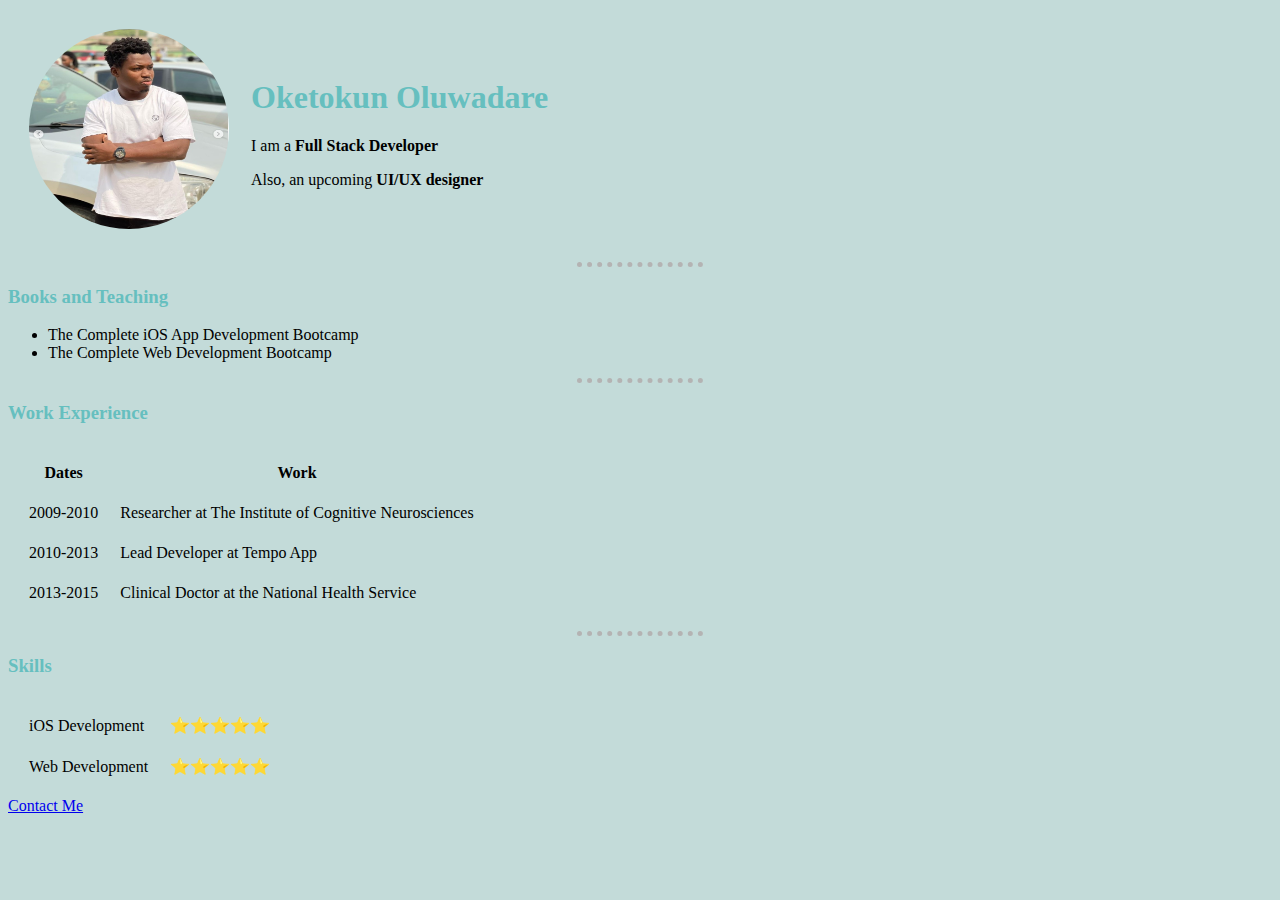
<file: index.html>
<!DOCTYPE html>
<html lang="en">
<head>
    <meta charset="UTF-8">
    <meta http-equiv="X-UA-Compatible" content="IE=edge">
    <meta name="viewport" content="width=device-width, initial-scale=1.0">
    <title>damoofresh's code journey</title>
    <link rel="stylesheet" href="index.css">
</head>
<body>
  <table>
      <tr>
          <td><img src="images/damnnnmnkj.jpg" alt="damoofresh"></td>
          <td>
              <h1>Oketokun Oluwadare</h1>
              <p>I am a <strong>Full Stack Developer</strong></p>
              <p>Also, an upcoming <strong> UI/UX designer</strong></p>
        </td>
      </tr>
  </table>
  <hr>
  <h3>Books and Teaching</h3>
  <ul>
      <li>The Complete iOS App Development Bootcamp</li>
      <li>The Complete Web Development Bootcamp</li>
  </ul>
  <hr>
  <h3>Work Experience</h3>
  <table>
      <tr>
        <th>Dates</th>
        <th>Work</th>
      </tr>
      <tr>
        <td>2009-2010</td>
        <td>Researcher at The Institute of Cognitive Neurosciences</td>
      </tr>
      <tr>
        <td>2010-2013</td>
        <td>Lead Developer at Tempo App</td>
      </tr>
      <tr>
        <td>2013-2015</td>
        <td>Clinical Doctor at the National Health Service</td>
      </tr>
  </table>
  <hr>
  <h3>Skills</h3>
  <table>
    <tr>
      <td>iOS Development</td>
      <td>⭐⭐⭐⭐⭐</td>
    </tr>
    <tr>
        <td>Web Development</td>
        <td>⭐⭐⭐⭐⭐</td>
      </tr>
</table>
<a href="contact.html">Contact Me</a>
</body>
</html>
</file>
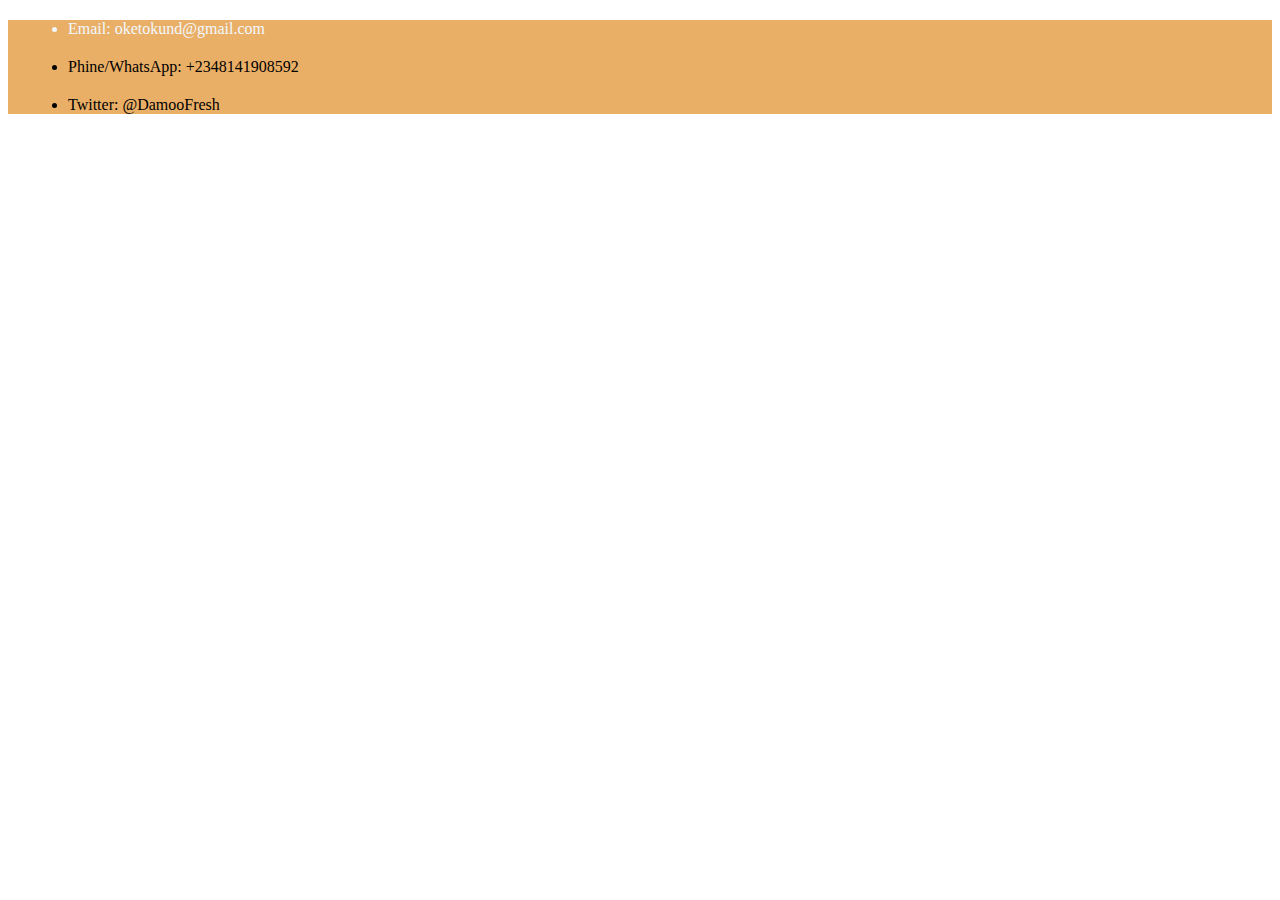
<file: contact.html>
<!DOCTYPE html>
<html lang="en">
<head>
    <meta charset="UTF-8">
    <meta http-equiv="X-UA-Compatible" content="IE=edge">
    <meta name="viewport" content="width=device-width, initial-scale=1.0">
    <title>Contact-Me</title>
    
</head>
<body>
    <ul style="background-color: rgba(227, 148, 51, 0.744);">
        <li style="margin: 20px; color: aliceblue;">Email: oketokund@gmail.com</li>
        <li style="margin: 20px;">Phine/WhatsApp: +2348141908592</li>
        <li style="margin: 20px;">Twitter: @DamooFresh</li>
    </ul>
</body>
</html>
</file>
<file: index.css>
body{
  background: #C3DBD9;
}

img{
  height: 200px;
  width: 200px;
  border-radius: 50%;
}

table{
  border-spacing: 20px;
}

hr{
  width: 10%;
  border-style: none;
  border-top-style: dotted;
  border-top-width: 5px;
  border-color: rgb(180, 179, 179);
}

h1,h3{
  color: #66bfbf;
}







/* hr{
    
    width: 20%;
  border-style: none;
  border-top-style:dotted;
  border-top-width: 10px;
  border-color: green;
   
} */
</file>
